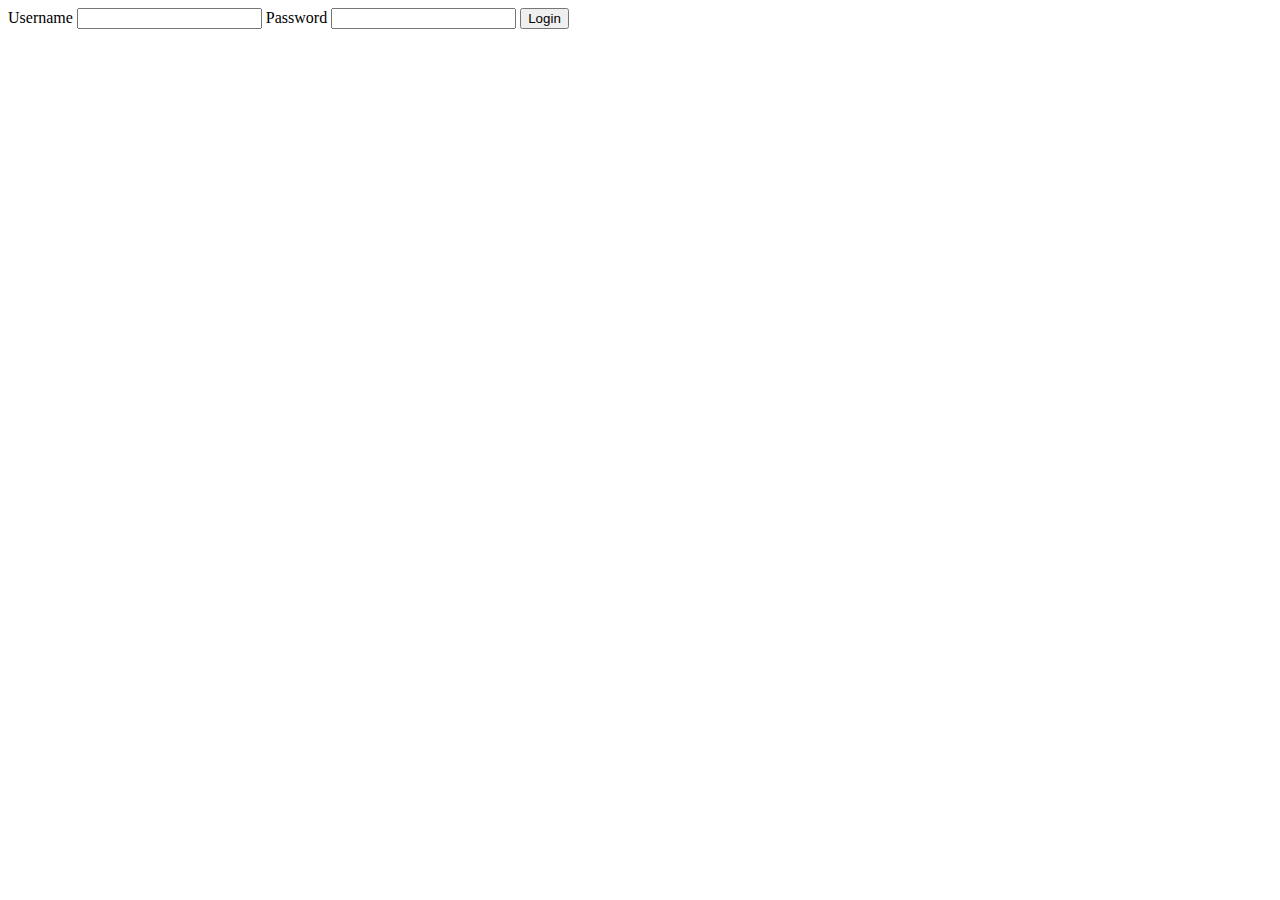
<file: login.html>
<!DOCTYPE html>
<html lang="en">
<head>
    <meta charset="UTF-8">
    <meta http-equiv="X-UA-Compatible" content="IE=edge">
    <meta name="viewport" content="width=device-width, initial-scale=1.0">
    <title>Document</title>
</head>
<body>
    <form action="http://localhost:5000/login">
        <label for="username">Username</label>
        <input type="text" name="username" id="username">
        <label for="password">Password</label>
        <input type="password" name="password" id="password">
        <input type="submit" value="Login">
    </form>
</body>
</html>
</file>
